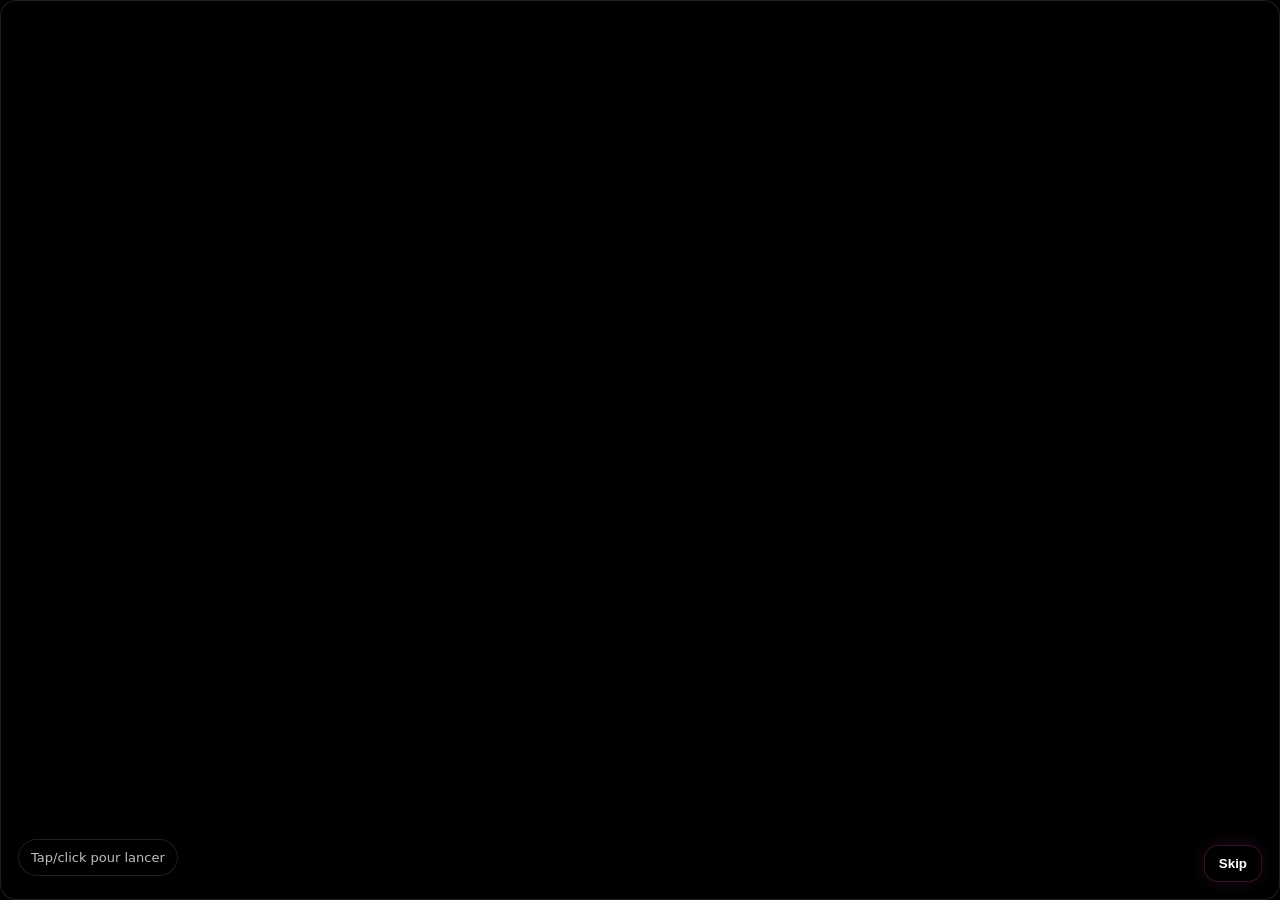
<file: game.html>
<!doctype html>
<html lang="fr">

<head>
  <meta charset="utf-8" />
  <meta name="viewport" content="width=device-width,initial-scale=1" />
  <title>Shooting Debris</title>
  <link rel="stylesheet" href="game.css">

  <!-- meta tag for design in different devices -->
  <meta name="viewport" content="width=device-width, initial-scale=1">

  <!-- meta tag for characters -->
  <meta charset="UTF-8">

</head>


<body>
<div id="mobileBlock" style="display:none" class="game-mobile-block">
  <h2>Jeu non disponible sur mobile</h2>
  <p>Ce jeu est optimisé pour ordinateur.<br>Rejoue depuis un desktop pour l'expérience complète.</p>
  <a href="home.html">← Retour à l'accueil</a>
</div>
<script>
if(window.innerWidth<=480){
  document.addEventListener("DOMContentLoaded",function(){
    document.getElementById("mobileBlock").style.display="flex";
    var b=document.querySelector(".bg");
    var hud=document.querySelector(".hud");
    var canvas=document.getElementById("gameCanvas");
    var vg=document.getElementById("videoGate");
    if(b)b.style.display="none";
    if(hud)hud.style.display="none";
    if(canvas)canvas.style.display="none";
    if(vg)vg.style.display="none";
  });
}
</script>

  <!-- FOND : placeholder spline / image -->
  <div class="bg">
    <img src="bg-game.jpeg" class="bg-img" style="opacity: 0.5;">
  </div>


  <!-- Vidéo plein écran -->
  <div id="videoGate" class="videoGate">
    <video id="introVideo" playsinline preload="auto" muted>
      <source src="teleport3.mp4" type="video/mp4">
    </video>

    <div class="videoOverlayUI">
      <div class="videoHint" id="videoHint">Tap/click pour lancer</div>
      <button class="neonBtn ghost" id="skipBtn">Skip</button>
    </div>
  </div>

  <!-- Instructions (après la vidéo) -->
  <div id="instructionsGate" class="instructionsGate hidden">
    <div class="instructionsCard">
      <div class="neonTitle">Instructions</div>

      <div class="instructionsText">
        <p>• Clique / tap sur les débris pour les détruire.</p>
        <p>• Bleu : +30 • Rose : +5</p>
      </div>

      <div class="instructionsActions">
        <button class="neonBtn" id="startBtn">OK — Start</button>
        <button class="neonBtn ghost" id="backFromInstructionsBtn">Retour</button>
      </div>
    </div>
  </div>

  <!-- Musique (se lance au clic sur OK) -->
  <audio id="bgMusic" preload="auto" loop>
    <source src="game-audio.mp3" type="audio/mpeg">
  </audio>

  <!-- HUD jeu -->
  <div class="hud">
    <div class="hudLeft">
      <div class="hudTitle">Shooting Debris</div>
      <div class="hudSub" id="hudSub">75 secondes. Meilleur score: 1118</div>
    </div>

    <div class="hudRight">
      <div class="pill">Score: <span id="score">0</span></div>
      <div class="pill">Temps: <span id="time">75.0</span>s</div>
      <button class="pillBtn" id="exitBtn">Exit</button>
    </div>
  </div>

  <!-- Canvas jeu -->
  <canvas id="gameCanvas"></canvas>

  <!-- Fin -->
  <div id="endScreen" class="endScreen hidden">
    <div class="endCard">
      <div class="endTitle">Fin</div>
      <div class="endScore">
        Score: <span id="finalScore">0</span></div>
      <div class="bestScore">
        Meilleur score : 1118
      </div>
      <div class="endActions">
        <button class="neonBtn" id="replayBtn">Replay</button>
        <button class="neonBtn ghost" id="backBtn">Retour</button>
      </div>
    </div>
  </div>

  <script src="game.js"></script>
</body>

</html>
</file>
<file: game.css>
:root{
  --cyan: rgba(120,240,255,1);
  --pink: rgba(255,80,200,1);
  --glass: rgba(0,0,0,.45);
  --line: rgba(255,255,255,.14);
}

*{ box-sizing:border-box; }
html,body{ height:100%; }
body{
  margin:0;
  background:#000;
  color:#fff;
  font-family: Inter, system-ui, -apple-system, Segoe UI, Roboto, Arial, sans-serif;
  overflow:hidden;
}

.bg{
  position:fixed;
  inset:0;
  z-index:0;
  background:
    radial-gradient(900px 600px at 20% 20%, rgba(120,240,255,.12), transparent 60%),
    radial-gradient(900px 600px at 80% 30%, rgba(255,80,200,.10), transparent 60%),
    radial-gradient(1200px 800px at 50% 90%, rgba(255,255,255,.06), transparent 60%),
    #000;
}

.bg-img{
  position:absolute;
  inset:0;
  width:100%;
  height:100%;
  object-fit:cover;
  z-index:0;
}


.hud{
  position:fixed;
  top:16px;
  left:16px;
  right:16px;
  z-index:5;
  display:flex;
  justify-content:space-between;
  gap:16px;
  pointer-events:none;
}

.hudLeft, .hudRight{
  background: var(--glass);
  border: 1px solid var(--line);
  border-radius: 18px;
  padding: 12px 14px;
  backdrop-filter: blur(10px);
  box-shadow: 0 0 20px rgba(120,240,255,.08);
}

.hudTitle{
  font-size:18px;
  font-weight:700;
  text-shadow: 0 0 18px rgba(120,240,255,.18);
}
.hudSub{
  margin-top:4px;
  font-size:13px;
  color: rgba(255,255,255,.72);
}

.hudRight{
  display:flex;
  align-items:center;
  gap:10px;
  pointer-events:auto; /* pour cliquer Exit */
}

.pill{
  padding: 10px 12px;
  border-radius: 999px;
  border: 1px solid rgba(255,255,255,.12);
  background: rgba(0,0,0,.35);
  box-shadow: 0 0 18px rgba(120,240,255,.08);
  font-weight:600;
}

.pillBtn{
  padding: 10px 12px;
  border-radius: 999px;
  border: 1px solid rgba(255,255,255,.18);
  background: rgba(0,0,0,.55);
  color:#fff;
  font-weight:700;
  cursor:pointer;
  box-shadow: 0 0 20px rgba(255,80,200,.10);
}
.pillBtn:active{ transform: scale(.98); }

#gameCanvas{
  position:fixed;
  inset:0;
  z-index:2;
  width:100vw;
  height:100vh;
  touch-action: manipulation;
  cursor: crosshair;
}

.videoGate{
  position:fixed;
  inset:0;
  z-index:20;
  background:#000;
}

#introVideo{
  position:absolute;
  inset:0;
  width:100%;
  height:100%;
  object-fit:cover; /* ou "contain" si tu veux pas crop */
  background:#000;
}

.videoOverlayUI{
  position:absolute;
  left:0; right:0; bottom:0;
  padding: 18px;
  display:flex;
  align-items:center;
  justify-content:space-between;
  gap:12px;
  pointer-events:none;
}


.videoCard{
  width:min(880px, 92vw);
  border-radius: 22px;
  border: 1px solid rgba(255,255,255,.16);
  background: rgba(0,0,0,.55);
  padding: 14px;
  box-shadow: 0 0 30px rgba(120,240,255,.08), 0 0 50px rgba(255,80,200,.06);
  position:relative;
}

.neonTitle{
  font-weight:800;
  letter-spacing:.06em;
  margin: 6px 4px 12px;
  text-shadow: 0 0 18px rgba(120,240,255,.25);
}

video{
  width:100%;
  border-radius: 16px;
  border: 1px solid rgba(255,255,255,.12);
  background:#000;
}

.videoHint{
  pointer-events:none;
  color: rgba(255,255,255,.75);
  font-size: 13px;
  background: rgba(0,0,0,.35);
  border: 1px solid rgba(255,255,255,.12);
  backdrop-filter: blur(10px);
  border-radius: 999px;
  padding: 10px 12px;
}

.neonBtn{
  margin-top: 12px;
  padding: 10px 14px;
  border-radius: 14px;
  border: 1px solid rgba(120,240,255,.28);
  background: rgba(0,0,0,.55);
  color:#fff;
  font-weight:800;
  cursor:pointer;
  box-shadow: 0 0 18px rgba(120,240,255,.12);
}
.neonBtn.ghost{
  border-color: rgba(255,80,200,.22);
  box-shadow: 0 0 18px rgba(255,80,200,.10);
}
.neonBtn:active{ transform: scale(.98); }

#skipBtn{
  pointer-events:auto;
}

.endScreen{
  position:fixed;
  inset:0;
  z-index:12;
  display:flex;
  align-items:center;
  justify-content:center;
  background: rgba(0,0,0,.65);
  backdrop-filter: blur(10px);
}
.hidden{ display:none; }

.endCard{
  width:min(520px, 92vw);
  border-radius: 22px;
  border: 1px solid rgba(255,255,255,.16);
  background: rgba(0,0,0,.55);
  padding: 18px;
  box-shadow: 0 0 30px rgba(120,240,255,.08), 0 0 50px rgba(255,80,200,.06);
}
.endTitle{ font-size:22px; font-weight:900; }
.endScore{ margin-top:10px; color: rgba(255,255,255,.85); font-size:16px; }
.endActions{ display:flex; gap:10px; margin-top:14px; }


/* --- INSTRUCTIONS --- */
.instructionsGate{
  position:fixed;
  inset:0;
  z-index:21;
  display:flex;
  align-items:center;
  justify-content:center;
  background: rgba(0,0,0,.70);
  backdrop-filter: blur(10px);
}

.instructionsCard{
  width:min(560px, 92vw);
  border-radius: 22px;
  border: 1px solid rgba(255,255,255,.16);
  background: rgba(0,0,0,.55);
  padding: 18px;
  box-shadow: 0 0 30px rgba(120,240,255,.08), 0 0 50px rgba(255,80,200,.06);
}

.instructionsText{
  margin-top: 10px;
  color: rgba(255,255,255,.85);
  font-size: 14px;
  line-height: 1.45;
}

.instructionsText p{
  margin: 8px 0;
}

.instructionsActions{
  display:flex;
  gap:10px;
  margin-top: 14px;
}

.hidden{ display:none; }
/* ---- GAME.CSS — mobile ---- */
@media (max-width: 480px) {
  .hudTitle {
    font-size: 14px;
  }
  .hudSub {
    font-size: 11px;
    margin-top: 2px;
  }
  .hudLeft, .hudRight {
    padding: 8px 10px;
    border-radius: 12px;
  }
  .pill {
    padding: 8px 10px;
    font-size: 13px;
  }
  .pillBtn {
    padding: 8px 10px;
    font-size: 13px;
  }
  .hud {
    top: 10px;
    left: 10px;
    right: 10px;
    gap: 10px;
  }
  .neonTitle {
    font-size: 20px;
  }
  .instructionsText {
    font-size: 15px;
  }
  .endTitle {
    font-size: 18px;
  }
  .endScore {
    font-size: 15px;
  }
}
</file>
